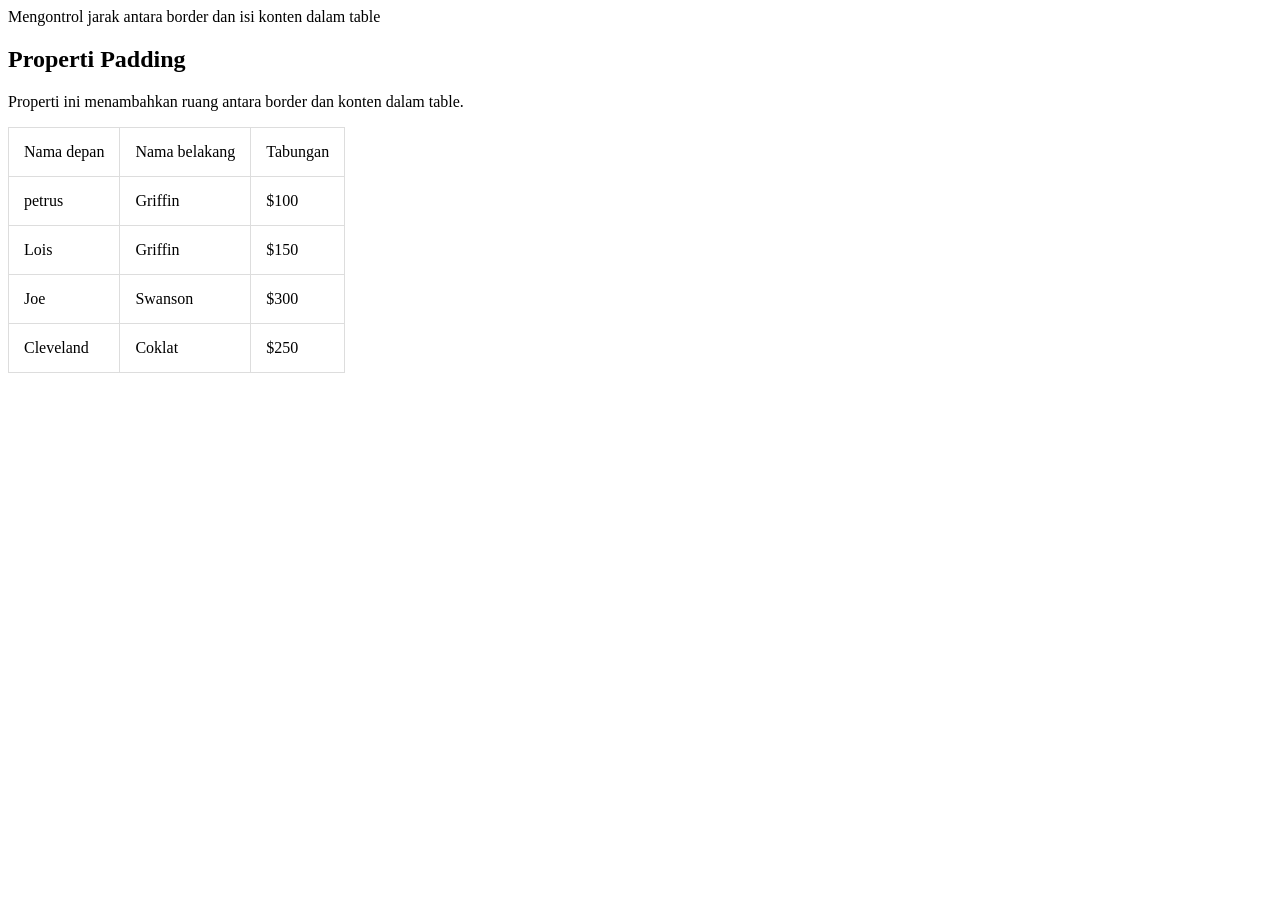
<file: index.html>
<html>
  <head>
    <link rel="stylesheet" type="text/css" href="style.css">
    <table>Mengontrol jarak antara border dan isi konten dalam table </table>
  </head>
  <body>
    <h2>Properti Padding</h2>
    <p>Properti ini menambahkan ruang antara border dan konten dalam table.</p>
    <table class="table">
      <tr>
        <td>Nama depan</td>
        <td>Nama belakang</td>
        <td>Tabungan</td>
      </tr>
      <tr>
        <td>petrus</td>
        <td>Griffin</td>
        <td>$100</td>
      </tr>
      <tr>
        <td>Lois</td>
        <td>Griffin</td>
        <td>$150</td>
      </tr>
      <tr>
        <td>Joe</td>
        <td>Swanson</td>
        <td>$300</td>
      </tr>
      <tr>
        <td>Cleveland</td>
        <td>Coklat</td>
        <td>$250</td>
      </tr>
    </table>
  </body>
</html>
</file>
<file: style.css>
table, td, th {
  border: 1px solid #ddd;
  text-align: left;
}

table {
  border-collapse: collapse;
  width: 100px%;
}

th, td {
  padding: 15px;
}
</file>
